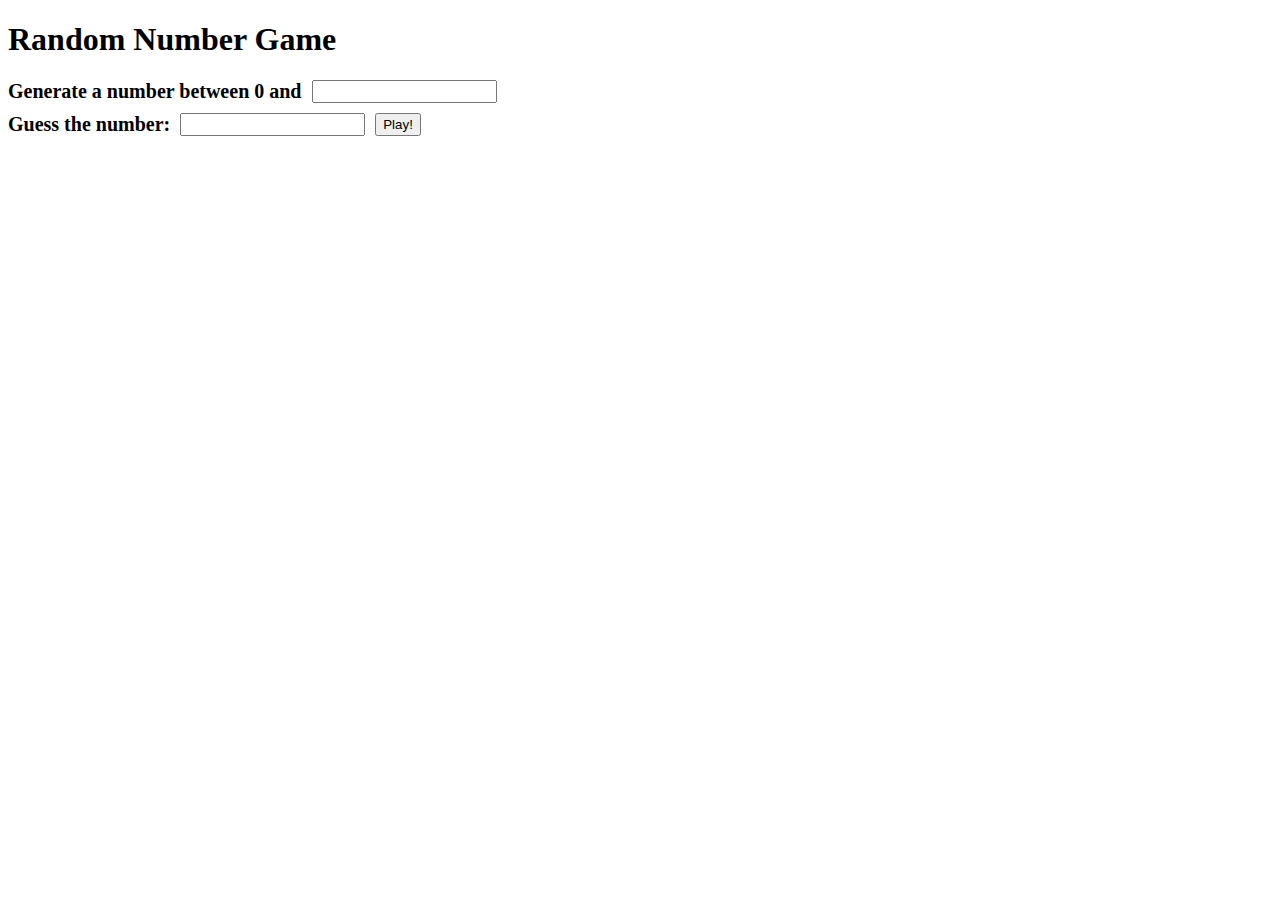
<file: a6.html>
<!DOCTYPE html>
<html lang="en">
  <head>
    <meta charset="UTF-8" />
    <meta http-equiv="X-UA-Compatible" content="IE=edge" />
    <meta name="viewport" content="width=device-width, initial-scale=1.0" />
    <link rel="stylesheet" href="css/a6.css" />
    <title>Document</title>
  </head>
  <body>
    <h1>Random Number Game</h1>
    <form class="generate-number">
      <span>Generate a number between 0 and</span>
      <input type="number" required />
    </form>
    <form class="guess-number">
      <span>Guess the number: </span>
      <input type="number" required />
      <input class="button" type="submit" value="Play!" />
    </form>
    <div>
      <h3 class="explanation"></h3>
      <h3 class="result"></h3>
    </div>
    <script src="js/a6.js"></script>
  </body>
</html>
</file>
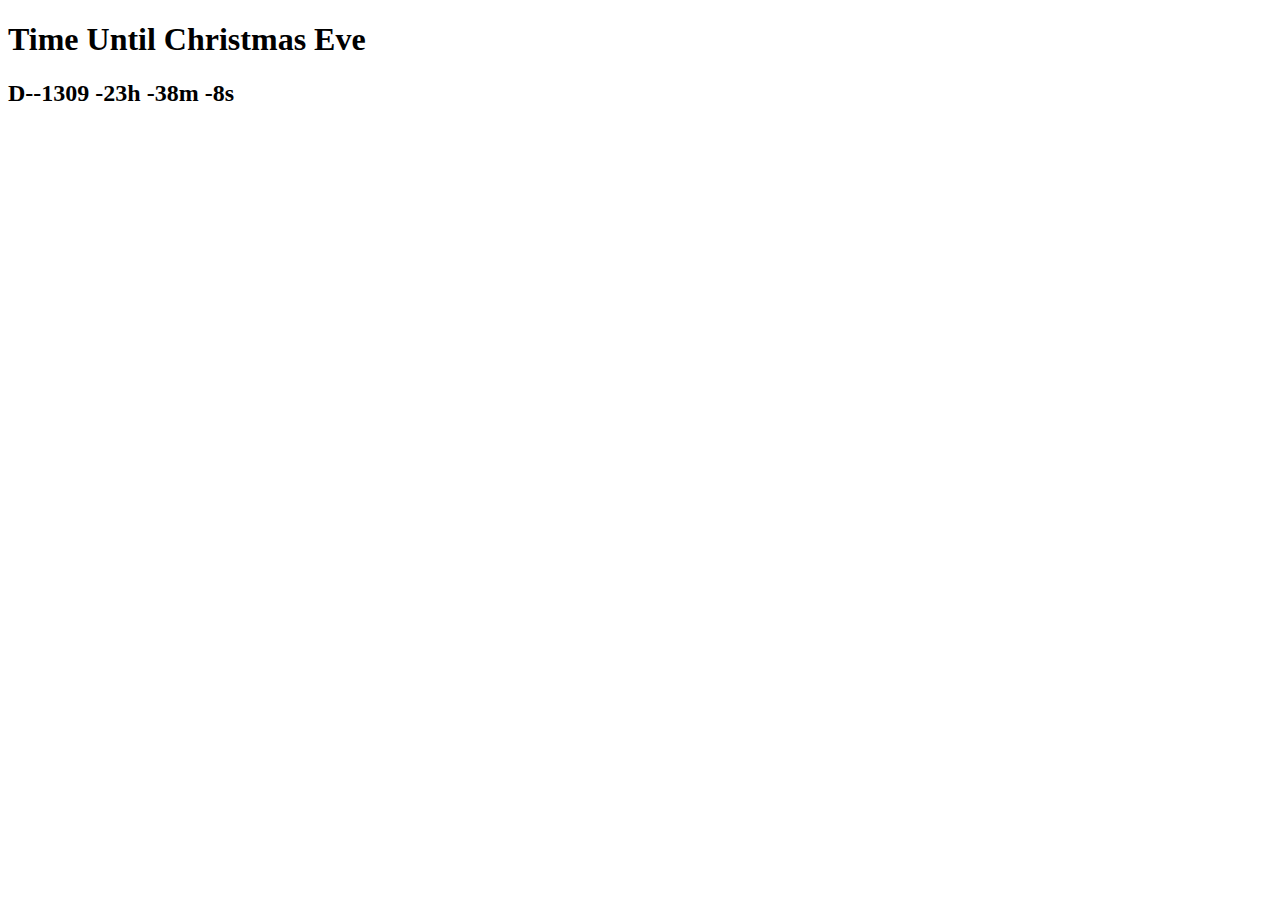
<file: a8.html>
<!DOCTYPE html>
<html lang="en">
  <head>
    <meta charset="UTF-8" />
    <meta http-equiv="X-UA-Compatible" content="IE=edge" />
    <meta name="viewport" content="width=device-width, initial-scale=1.0" />
    <title>Document</title>
  </head>
  <body>
    <h1>Time Until Christmas Eve</h1>
    <h2 class="clock"></h2>
    <script src="js/a8.js"></script>
  </body>
</html>
</file>
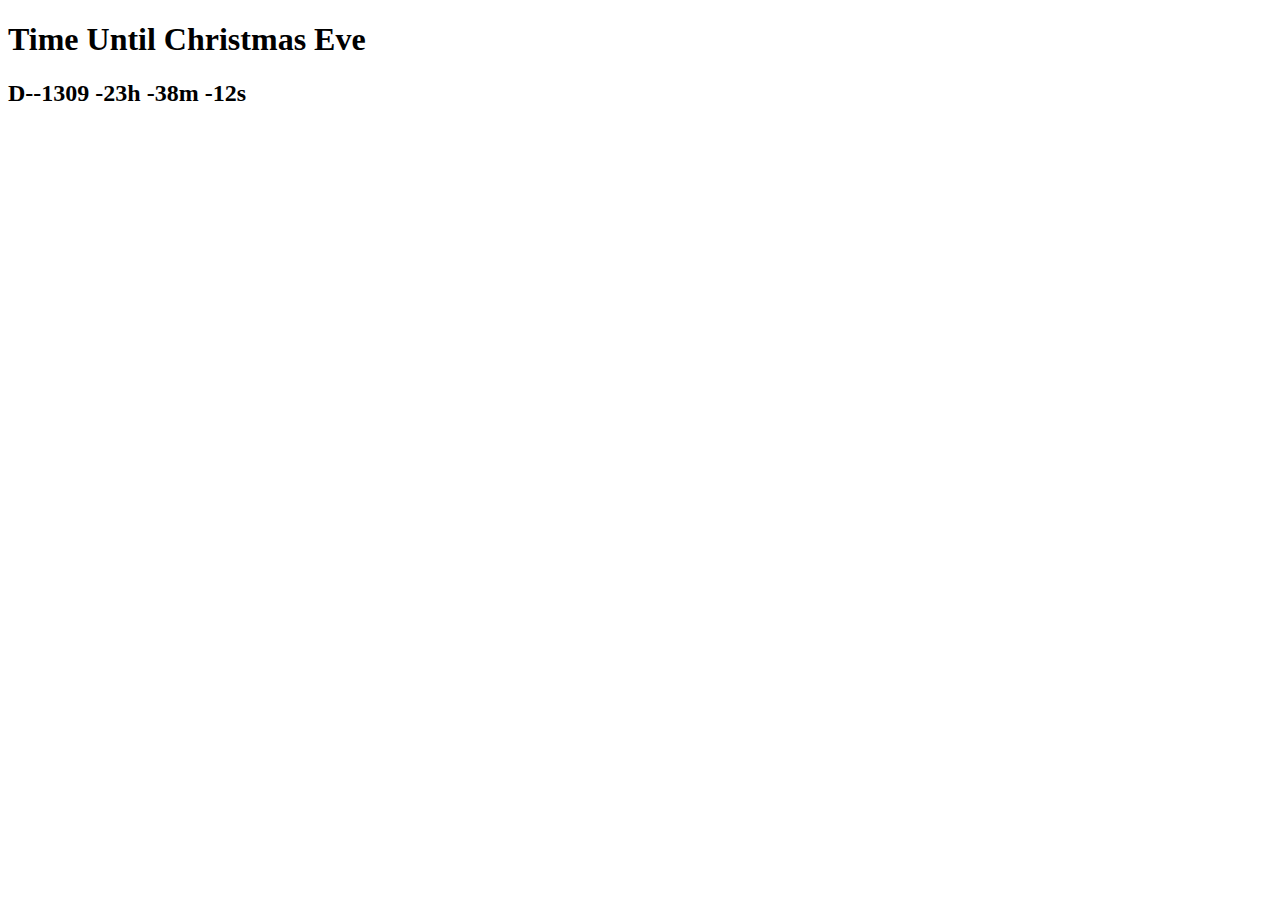
<file: html/a8.html>
<!DOCTYPE html>
<html lang="en">
  <head>
    <meta charset="UTF-8" />
    <meta http-equiv="X-UA-Compatible" content="IE=edge" />
    <meta name="viewport" content="width=device-width, initial-scale=1.0" />
    <title>Document</title>
  </head>
  <body>
    <h1>Time Until Christmas Eve</h1>
    <h2 class="clock"></h2>
    <script src="../js/a8.js"></script>
  </body>
</html>
</file>
<file: css/a6.css>
.generate-number,
.guess-number {
  display: flex;
  font-weight: 600;
  font-size: 20px;
  margin-bottom: 10px;
}

input {
  margin-left: 10px;
}
</file>
